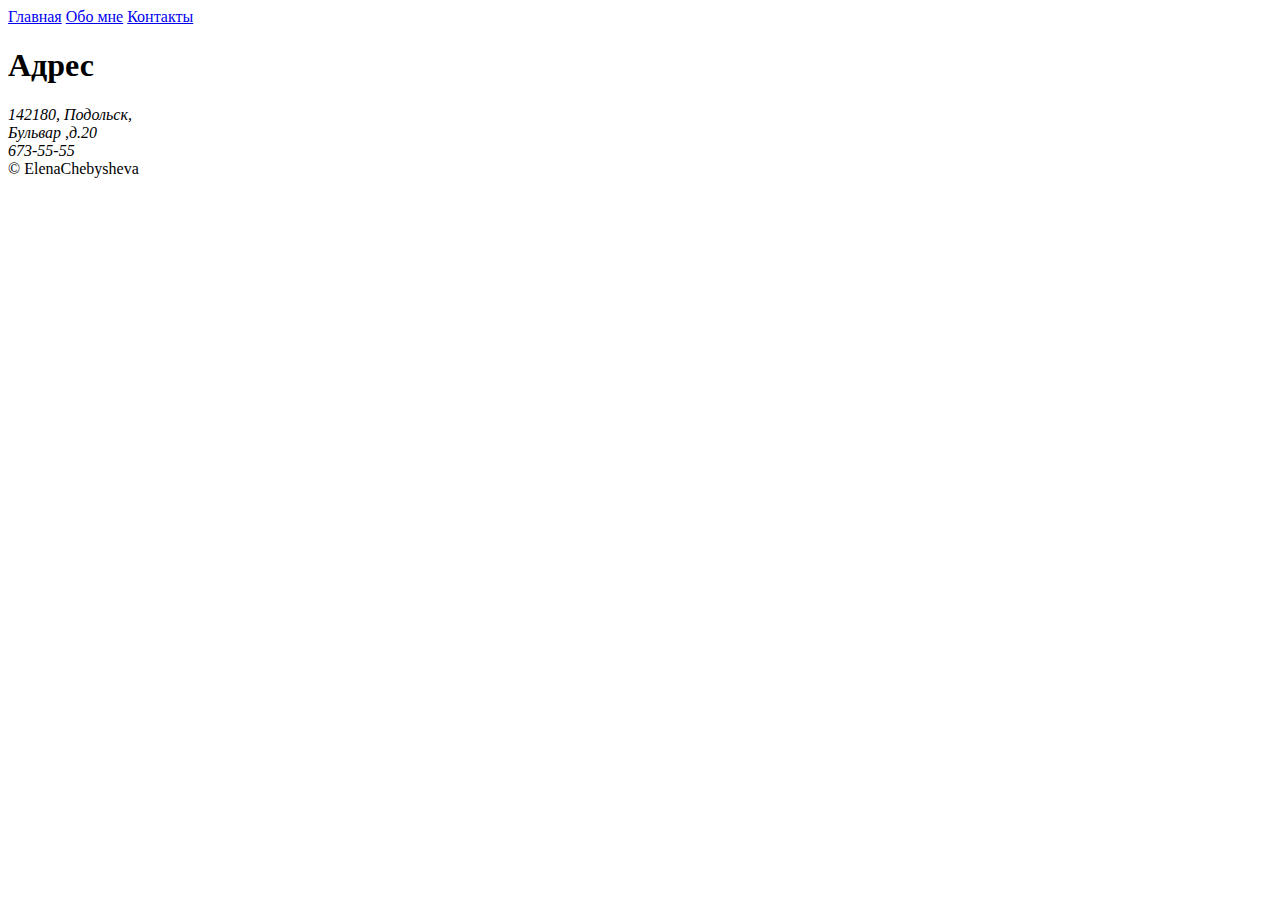
<file: pages/contacts.html>
<!DOCTYPE html>
<html lang="ru">
    <head>
        <meta charset="utf-8">
        <meta name="viewport" content="width=device-width, initial-scale=1.0">
        <title>Моя первая страница</title>
        <link rel="stylesheet" href="C:/site/css/contactstyle.css">
        <script src="C:/site/js/script.js"></script>
    </head>
    <body>
        <header>
            <a href="C:/site/pages/index.html">Главная</a>
            <a href="C:/site/pages/about.html">Обо мне</a>
            <a href="#">Контакты</a>
        </header>
        <main>
            <h1>Адрес</h1>
            <address>
                142180, Подольск,<br>
                Бульвар ,д.20<br>
                673-55-55<br>
            </address>
            <!--<img src="C:/site/images/maps.jpg " alt="Карта"> отключение фото карты-->
        </main>
        <footer>
            <span>&copy;&nbsp;ElenaChebysheva</span>
        </footer>
        
    </body>
</html>
</file>
